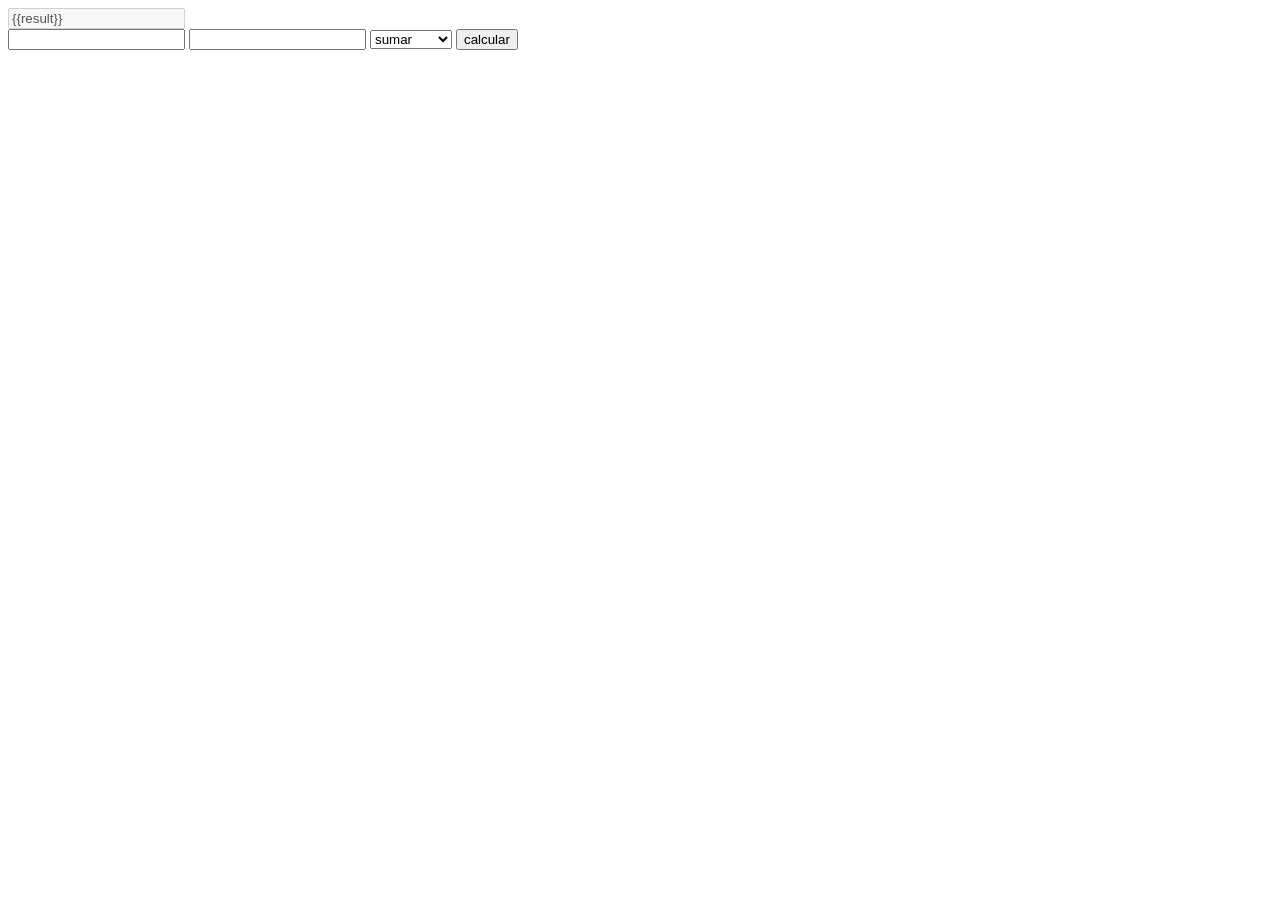
<file: 02-27/practica6_calc_flask/templates/index.html>
<!DOCTYPE html>
<html lang="en">
<head>
    <meta charset="UTF-8"/>
    <meta name="viewport" content="width = device-width, initial-scale = 1.0"/>
    <title>calculadora</title>
</head>
<body>
    <input type="text" disabled value = "{{result}}">
    <form action="/calc" method="POST">
        <input type="number" name="n1"/>
        <input type="number" name="n2"/>
        <select name="operation">
            <option value="+">sumar</option>
            <option value="-">restar</option>
            <option value="*">multiplicar</option>
            <option value="/">dividir</option>
        </select>
        <button type="submit">calcular</button>
    </form>
</body>
</html>
</file>
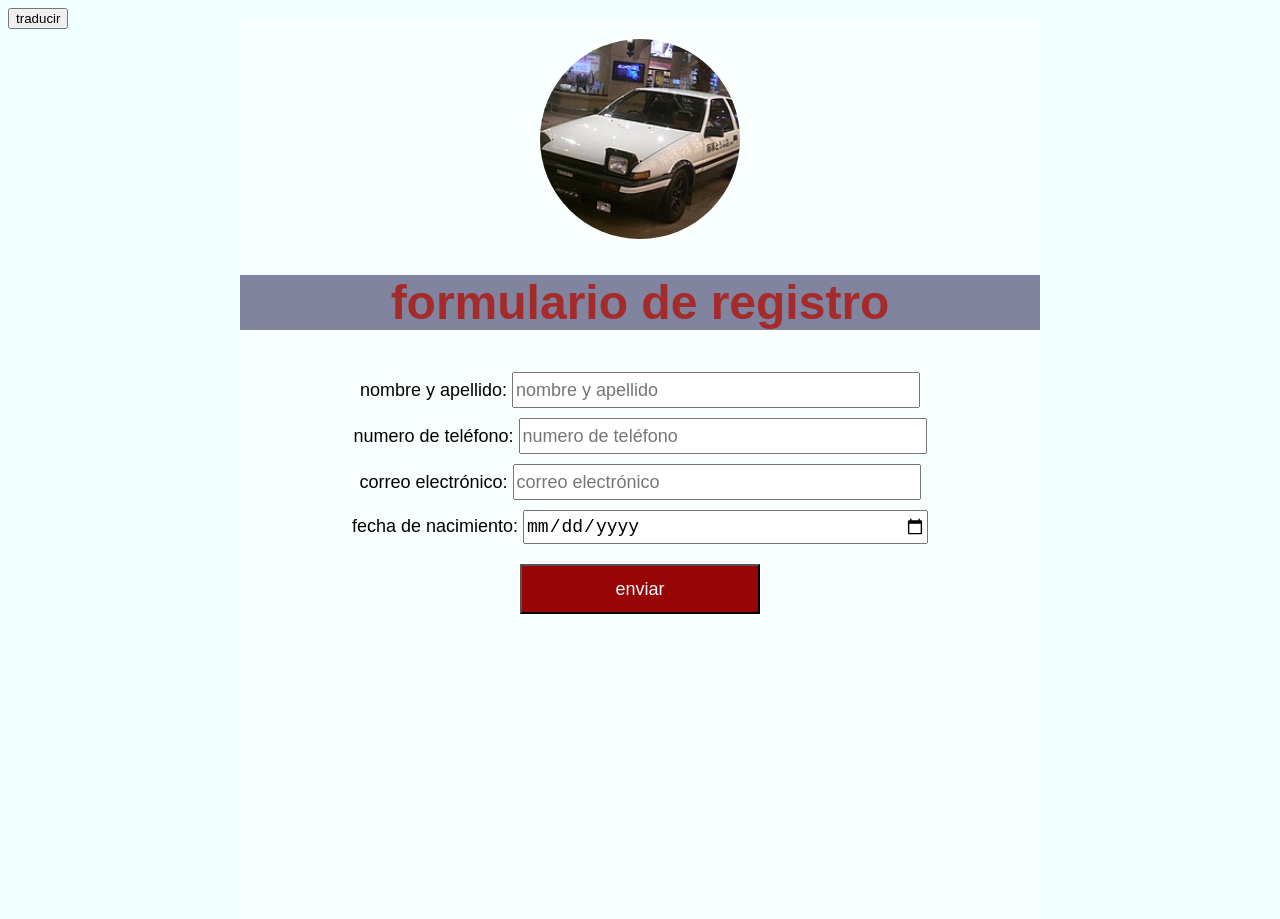
<file: 02-19/web/register.html>
<!DOCTYPE html>
<html>

<head>
    <title id="title">formulario de registro</title>
    <meta charset="UTF-8" />
    <link rel="stylesheet" href="style.css">
</head>

<body>
    <button id="btnTranslate">traducir</button>
    <div class="container">
        <img src="logo.jpg" alt="logo.jpg" class="logo-img">
        <div>
            <h1>formulario de registro</h1>
            <form action="" class="form1">
                <label>nombre y apellido:</label>
                <input type="text" placeholder="nombre y apellido">
                <br/>
                <label>numero de teléfono:</label>
                <input type="text" placeholder="numero de teléfono">
                <br/>
                <label>correo electrónico:</label>
                <input type="email" placeholder="correo electrónico">
                <br/>
                <label>fecha de nacimiento:</label>
                <input type="date" placeholder="fecha de nacimiento">
                <br/>
                <button>enviar</button>
            </form>
        </div>
    </div>
</body>
<script src="script.js"></script>
</html>
</file>
<file: 02-19/web/style.css>
/* estilos para registro */

body{
    background-color: azure;
    background-image: url("https://i.pinimg.com/736x/13/34/2f/13342fa6cef014fc8b65ebc126eeeef9.jpg");
    background-size: 100%;
    background-attachment: fixed;
}

.container{
    width: 800px;
    min-height: 100vh;
    background-color: rgba(255, 255, 255, 0.6);
    margin: auto;
    margin-top: -10px;
    margin-bottom: -10px;
    
}

.logo-img{
    width: 200px;
    height: 200px;
    margin-left: 300px;
    margin-top: 20px;
    aspect-ratio: 1 / 1;
    object-fit: cover;
    border-radius: 100px;
}

h1{
    font-family: Arial, Helvetica, sans-serif;
    font-size: 48px;
    color:brown;
    background-color: rgb(10, 10, 65, 0.5);
    text-align: center;
}

.form1{
    font-family: Arial, Helvetica, sans-serif;
    text-align: center;
    font-size: 18px;
}

.form1 input{
    width: 50%;
    height: 30px;
    margin-top: 10px;
    font-size: 18px;
}

.form1 button{
    background-color: rgb(151, 5, 5);
    color: aliceblue;
    width: 30%;
    height: 50px;
    margin-top: 20px;
    font-size: 18px;
    transition: 300ms;
}

.form1 button:hover{
    background-color: rgb(129, 192, 33);
    color:aliceblue
}
</file>
